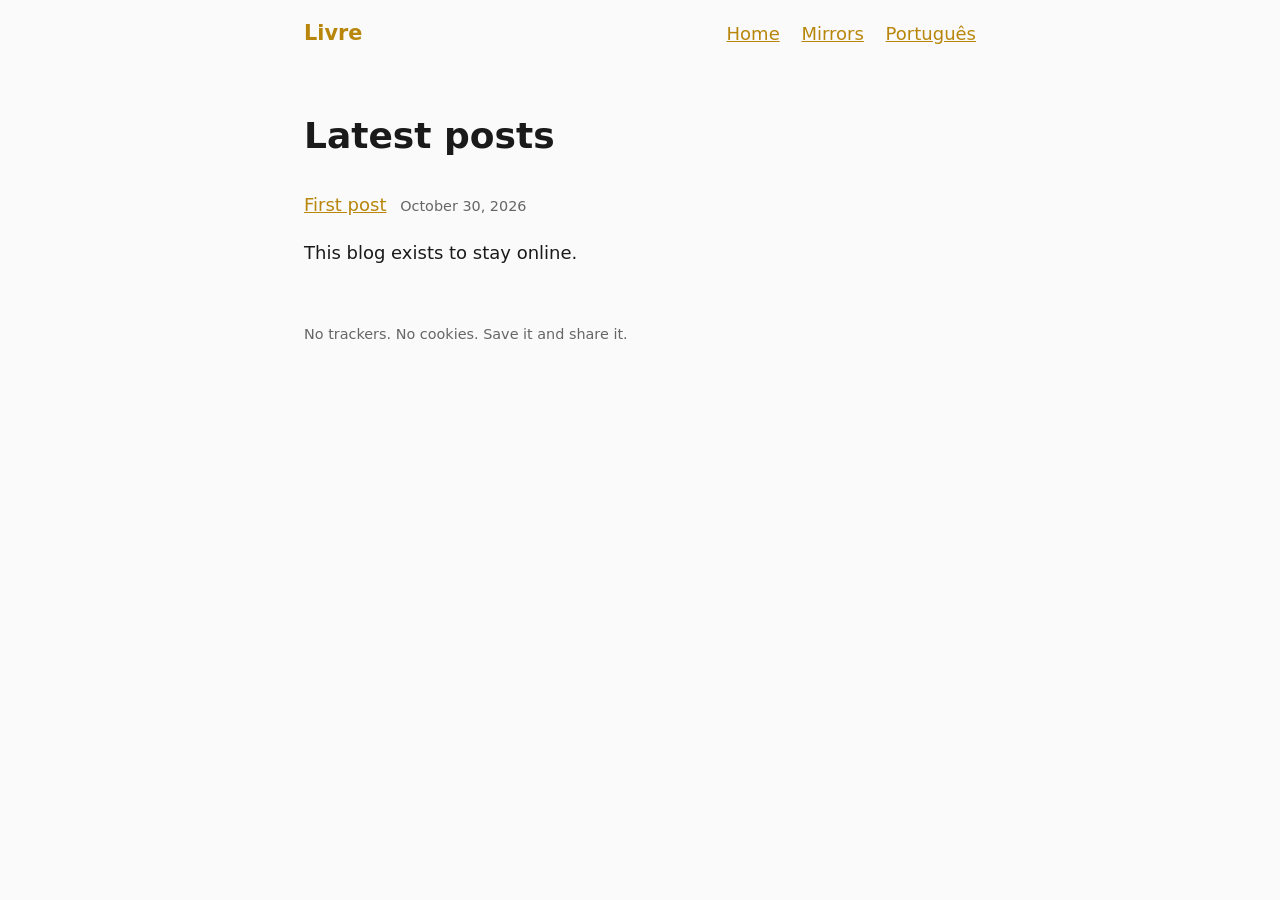
<file: index.html>
<!doctype html>
<html><head><meta charset="utf-8"><meta name="viewport" content="width=device-width, initial-scale=1">
<meta name="referrer" content="no-referrer">
<title>Livre</title>
<link rel="manifest" href="manifest.webmanifest">
<script src="assets/redirect.js"></script></head>
<body><p><a href="pt/">Português</a> · <a href="en/">English</a></p></body></html>
</file>
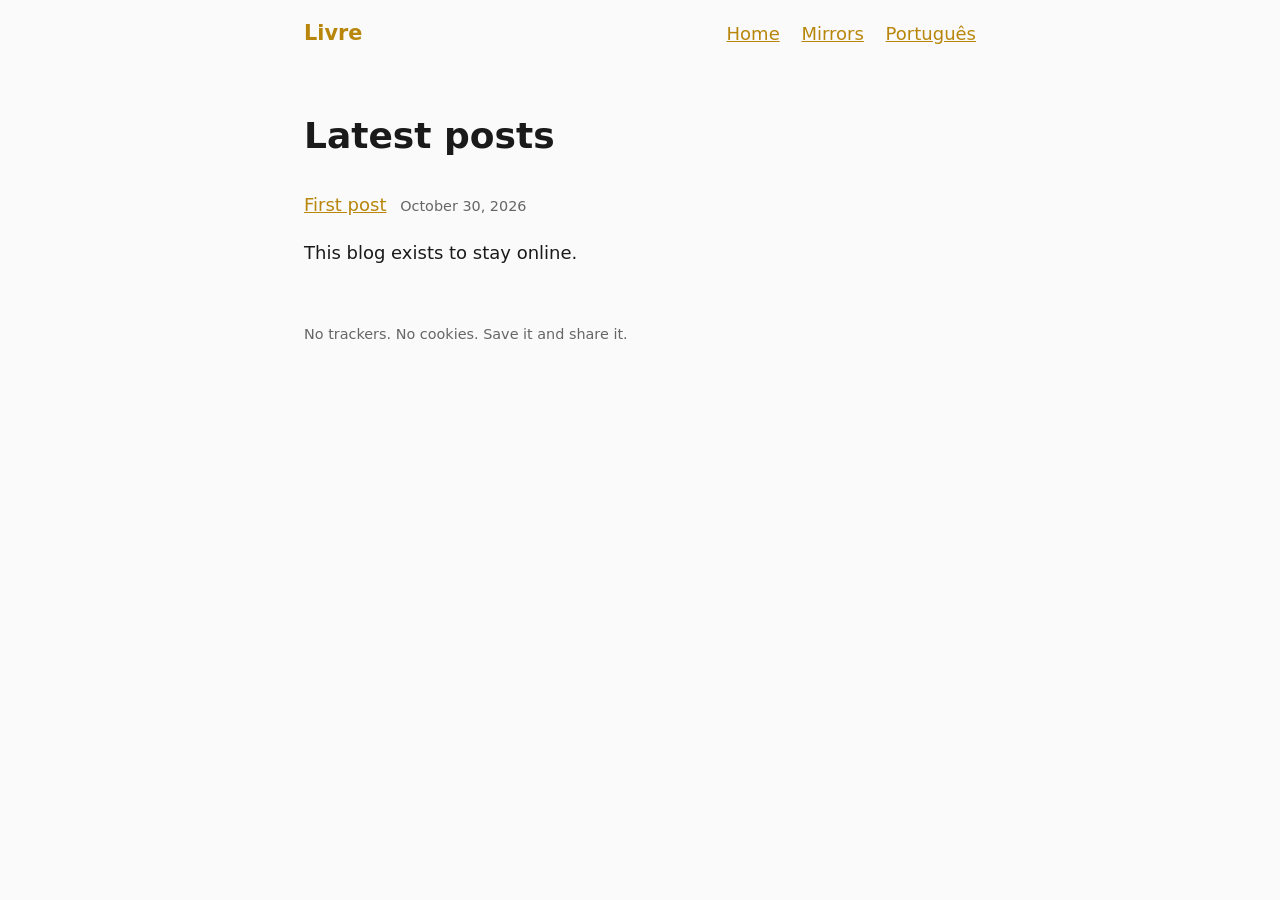
<file: en/index.html>
<!doctype html>
<html lang="en">
<head>
  <meta charset="utf-8">
  <meta name="viewport" content="width=device-width, initial-scale=1">
  <title>Livre</title>
  <meta name="description" content="Livre">
  <meta name="theme-color" content="#111111">
  <meta name="referrer" content="no-referrer">
  <link rel="manifest" href="../manifest.webmanifest">
  <link rel="icon" href="../icon.svg" type="image/svg+xml">
  <link rel="stylesheet" href="../assets/style.css"><link rel="alternate" hreflang="pt" href="../pt/">
  <script defer src="../assets/app.js"
          data-root="../"
          data-pubkey="MCowBQYDK2VwAyEAEWCIoW6fdDnR6xxJyt0tgSkhyo+oZLYRUp7pMhxcJno="
          data-lang="en"
          data-msg-offline="You are offline or this address is unreachable. Showing the saved copy."
          data-msg-try="Try another address:"
          data-msg-none="No mirrors listed yet."></script>
</head>
<body>
  <div id="banner" hidden></div>
  <header>
    <a class="brand" href="./">Livre</a>
    <nav>
      <a href="./">Home</a>
      <a href="mirrors/">Mirrors</a>
      <a href="../pt/" hreflang="pt">Português</a>
    </nav>
  </header>
  <main><h1>Latest posts</h1>
<ul class="posts">

  <li>
    <a href="posts/first-post/">First post</a>
    <time datetime="2026-10-30T00:00:00.000Z">October 30, 2026</time>
    <p>This blog exists to stay online.</p>
  </li>

</ul>
</main>
  <footer>No trackers. No cookies. Save it and share it.</footer>
</body>
</html>
</file>
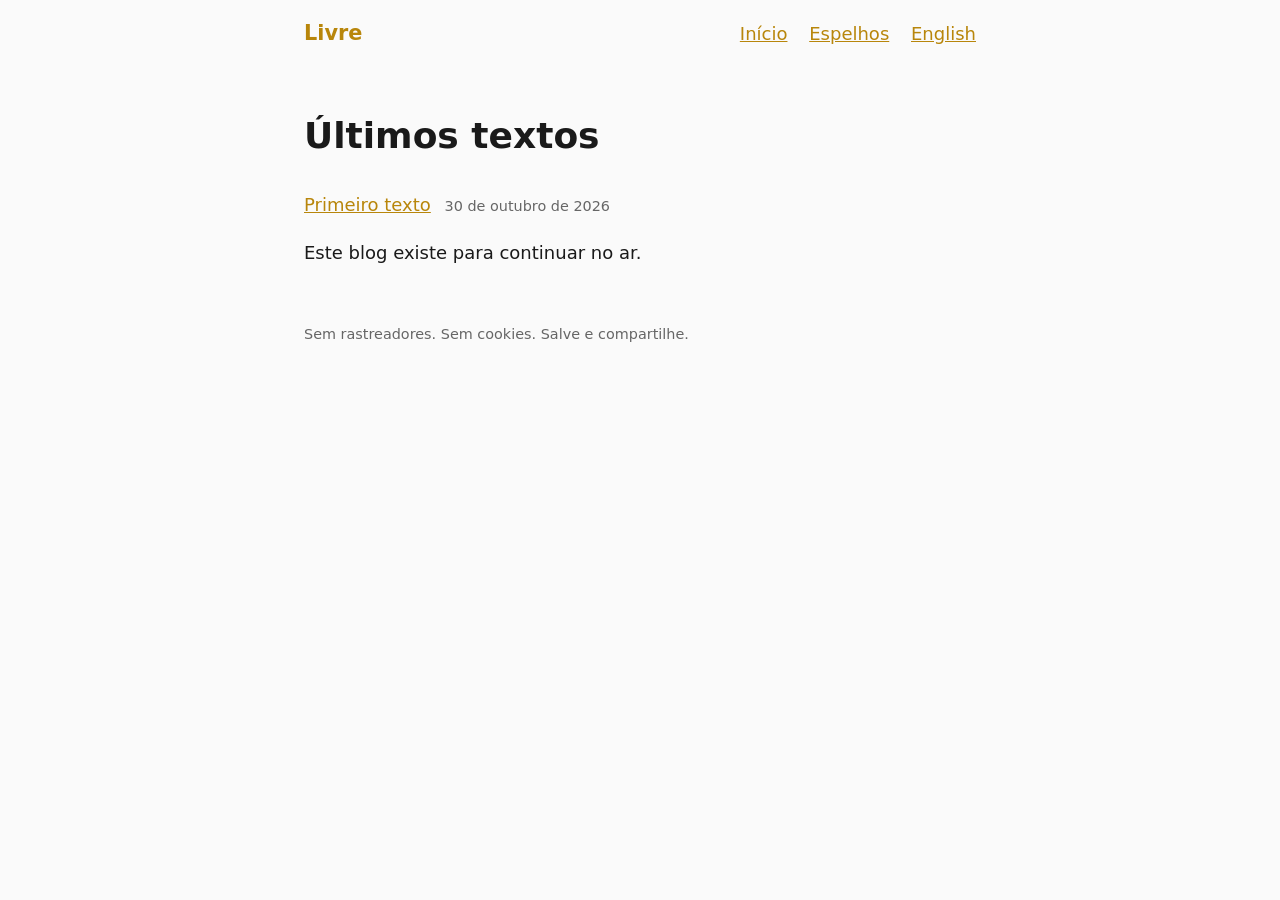
<file: pt/index.html>
<!doctype html>
<html lang="pt">
<head>
  <meta charset="utf-8">
  <meta name="viewport" content="width=device-width, initial-scale=1">
  <title>Livre</title>
  <meta name="description" content="Livre">
  <meta name="theme-color" content="#111111">
  <meta name="referrer" content="no-referrer">
  <link rel="manifest" href="../manifest.webmanifest">
  <link rel="icon" href="../icon.svg" type="image/svg+xml">
  <link rel="stylesheet" href="../assets/style.css"><link rel="alternate" hreflang="en" href="../en/">
  <script defer src="../assets/app.js"
          data-root="../"
          data-pubkey="MCowBQYDK2VwAyEAEWCIoW6fdDnR6xxJyt0tgSkhyo+oZLYRUp7pMhxcJno="
          data-lang="pt"
          data-msg-offline="Você está offline ou este endereço está inacessível. Mostrando a versão salva."
          data-msg-try="Tentar outro endereço:"
          data-msg-none="Nenhum espelho cadastrado ainda."></script>
</head>
<body>
  <div id="banner" hidden></div>
  <header>
    <a class="brand" href="./">Livre</a>
    <nav>
      <a href="./">Início</a>
      <a href="mirrors/">Espelhos</a>
      <a href="../en/" hreflang="en">English</a>
    </nav>
  </header>
  <main><h1>Últimos textos</h1>
<ul class="posts">

  <li>
    <a href="posts/primeiro-texto/">Primeiro texto</a>
    <time datetime="2026-10-30T00:00:00.000Z">30 de outubro de 2026</time>
    <p>Este blog existe para continuar no ar.</p>
  </li>

</ul>
</main>
  <footer>Sem rastreadores. Sem cookies. Salve e compartilhe.</footer>
</body>
</html>
</file>
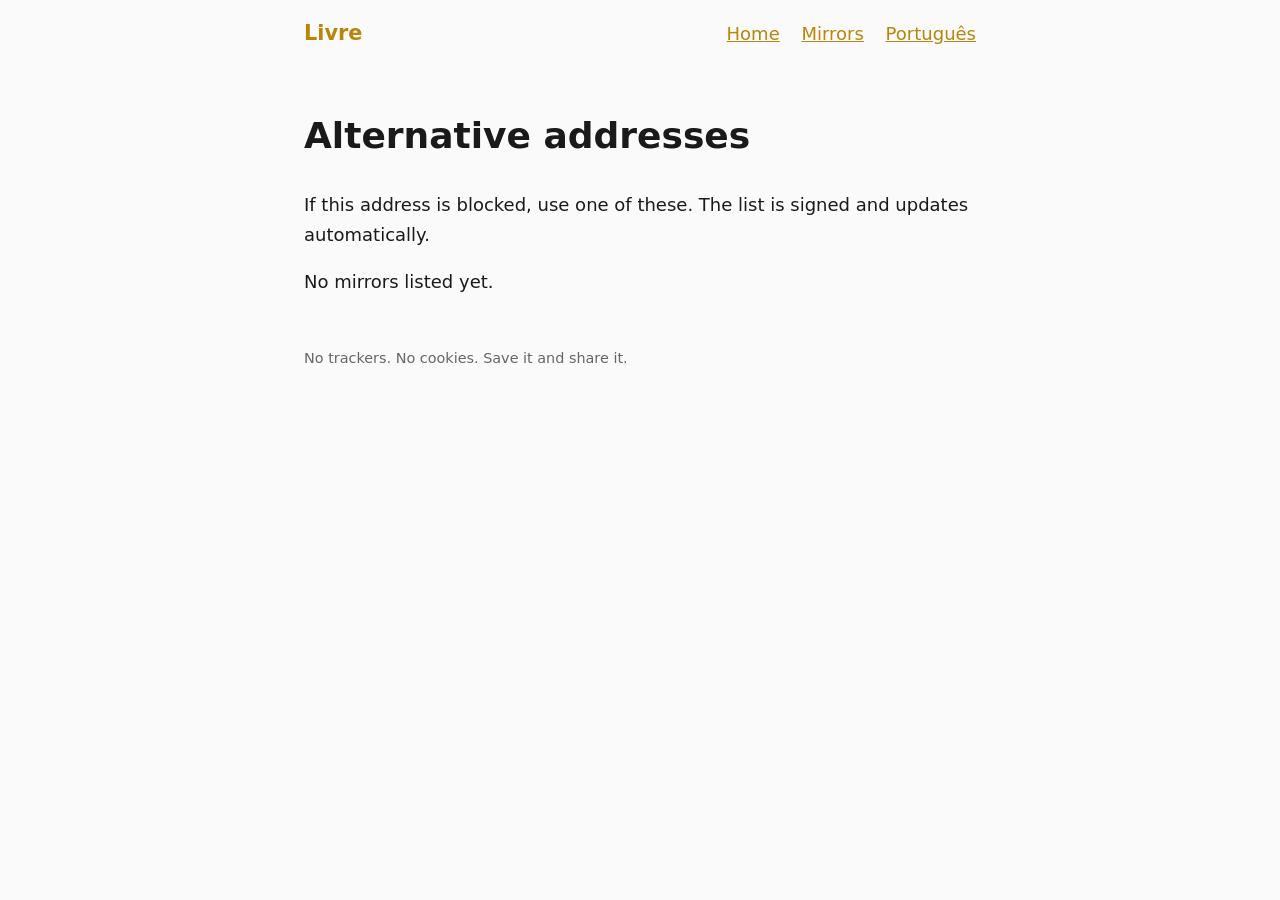
<file: en/mirrors/index.html>
<!doctype html>
<html lang="en">
<head>
  <meta charset="utf-8">
  <meta name="viewport" content="width=device-width, initial-scale=1">
  <title>Mirrors · Livre</title>
  <meta name="description" content="Livre">
  <meta name="theme-color" content="#111111">
  <meta name="referrer" content="no-referrer">
  <link rel="manifest" href="../../manifest.webmanifest">
  <link rel="icon" href="../../icon.svg" type="image/svg+xml">
  <link rel="stylesheet" href="../../assets/style.css"><link rel="alternate" hreflang="pt" href="../../pt/mirrors/">
  <script defer src="../../assets/app.js"
          data-root="../../"
          data-pubkey="MCowBQYDK2VwAyEAEWCIoW6fdDnR6xxJyt0tgSkhyo+oZLYRUp7pMhxcJno="
          data-lang="en"
          data-msg-offline="You are offline or this address is unreachable. Showing the saved copy."
          data-msg-try="Try another address:"
          data-msg-none="No mirrors listed yet."></script>
</head>
<body>
  <div id="banner" hidden></div>
  <header>
    <a class="brand" href="../">Livre</a>
    <nav>
      <a href="../">Home</a>
      <a href="./">Mirrors</a>
      <a href="../../pt/mirrors/" hreflang="pt">Português</a>
    </nav>
  </header>
  <main><h1>Alternative addresses</h1>
<p>If this address is blocked, use one of these. The list is signed and updates automatically.</p>
<ul id="mirror-list" class="mirrors"></ul>
</main>
  <footer>No trackers. No cookies. Save it and share it.</footer>
</body>
</html>
</file>
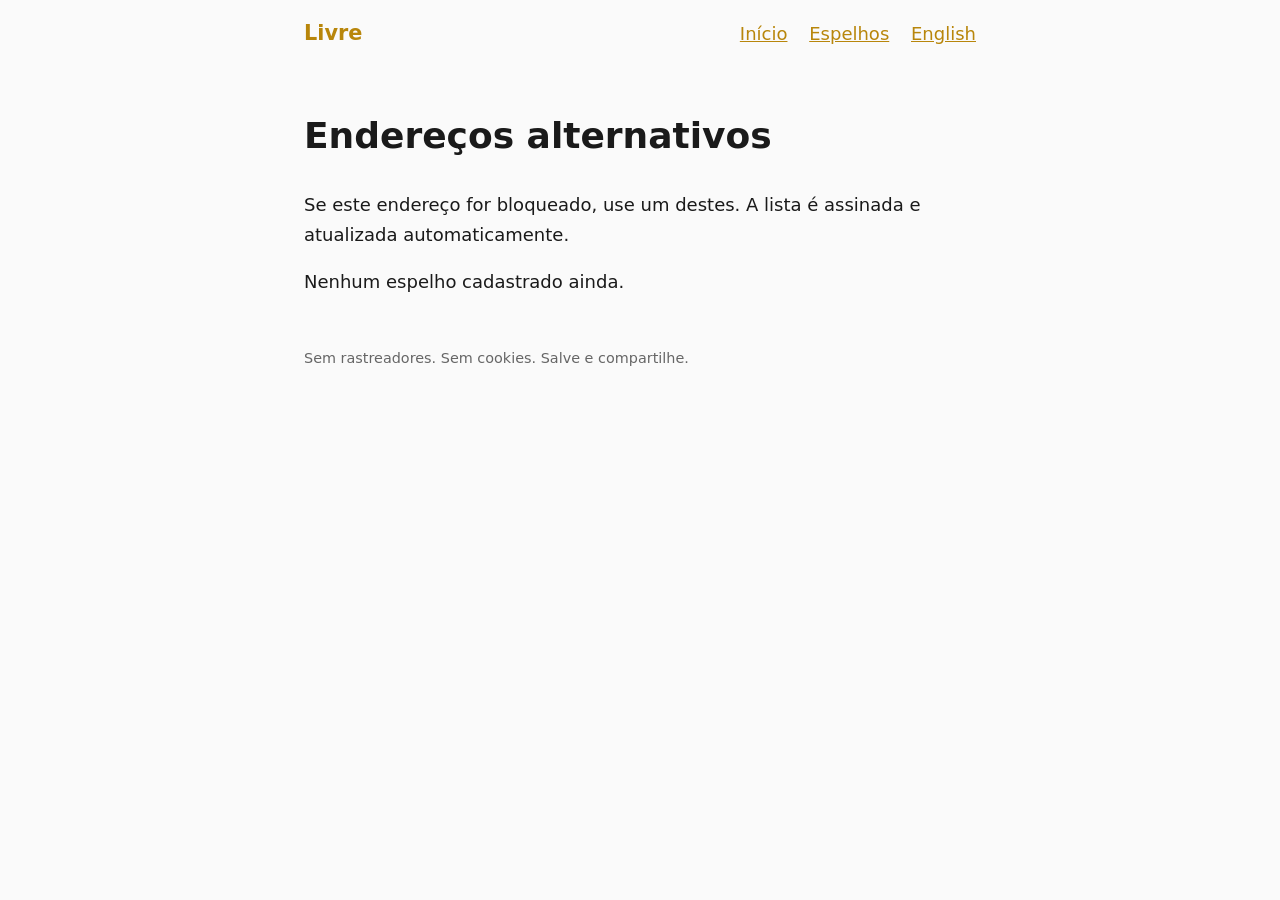
<file: pt/mirrors/index.html>
<!doctype html>
<html lang="pt">
<head>
  <meta charset="utf-8">
  <meta name="viewport" content="width=device-width, initial-scale=1">
  <title>Espelhos · Livre</title>
  <meta name="description" content="Livre">
  <meta name="theme-color" content="#111111">
  <meta name="referrer" content="no-referrer">
  <link rel="manifest" href="../../manifest.webmanifest">
  <link rel="icon" href="../../icon.svg" type="image/svg+xml">
  <link rel="stylesheet" href="../../assets/style.css"><link rel="alternate" hreflang="en" href="../../en/mirrors/">
  <script defer src="../../assets/app.js"
          data-root="../../"
          data-pubkey="MCowBQYDK2VwAyEAEWCIoW6fdDnR6xxJyt0tgSkhyo+oZLYRUp7pMhxcJno="
          data-lang="pt"
          data-msg-offline="Você está offline ou este endereço está inacessível. Mostrando a versão salva."
          data-msg-try="Tentar outro endereço:"
          data-msg-none="Nenhum espelho cadastrado ainda."></script>
</head>
<body>
  <div id="banner" hidden></div>
  <header>
    <a class="brand" href="../">Livre</a>
    <nav>
      <a href="../">Início</a>
      <a href="./">Espelhos</a>
      <a href="../../en/mirrors/" hreflang="en">English</a>
    </nav>
  </header>
  <main><h1>Endereços alternativos</h1>
<p>Se este endereço for bloqueado, use um destes. A lista é assinada e atualizada automaticamente.</p>
<ul id="mirror-list" class="mirrors"></ul>
</main>
  <footer>Sem rastreadores. Sem cookies. Salve e compartilhe.</footer>
</body>
</html>
</file>
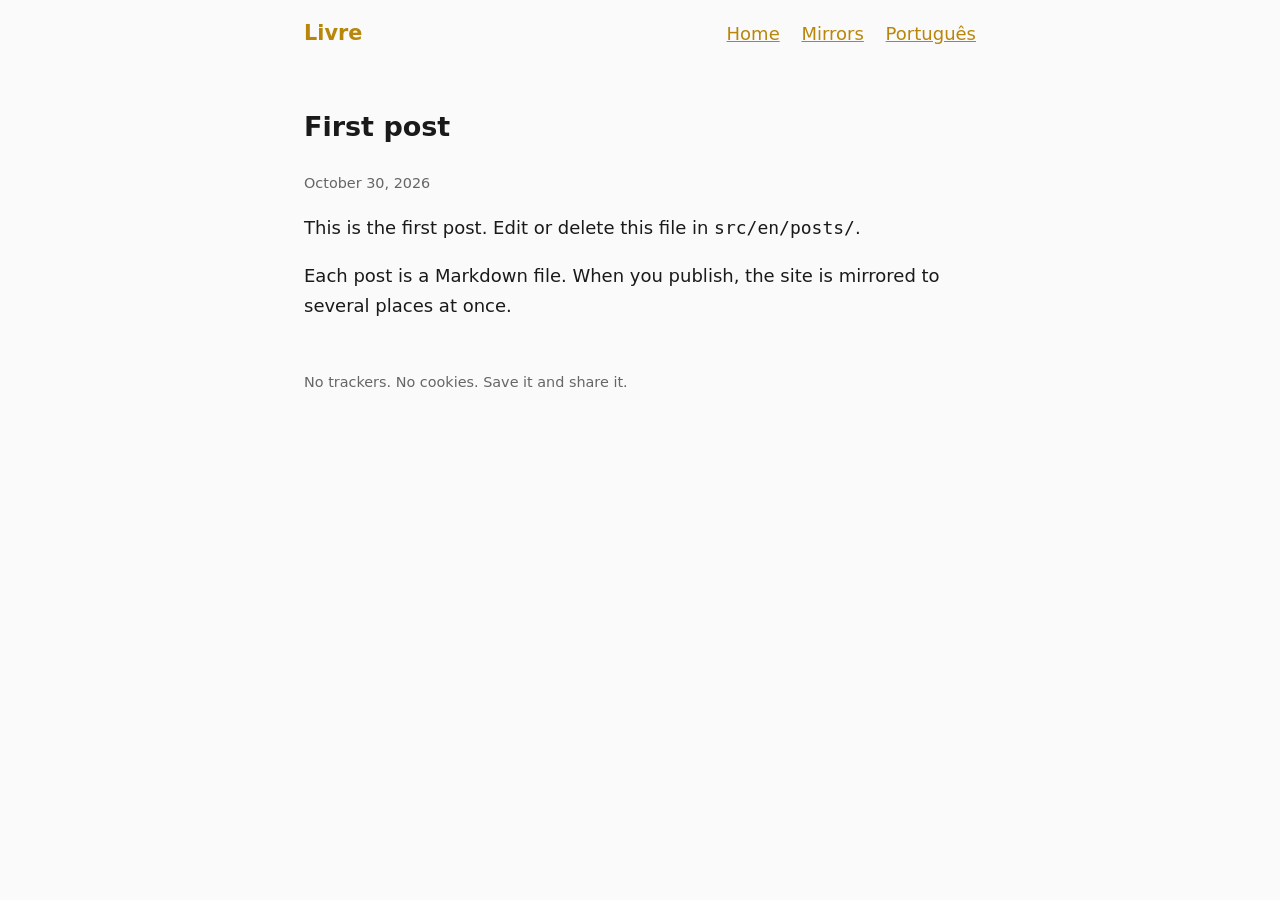
<file: en/posts/first-post/index.html>
<!doctype html>
<html lang="en">
<head>
  <meta charset="utf-8">
  <meta name="viewport" content="width=device-width, initial-scale=1">
  <title>First post · Livre</title>
  <meta name="description" content="This blog exists to stay online.">
  <meta name="theme-color" content="#111111">
  <meta name="referrer" content="no-referrer">
  <link rel="manifest" href="../../../manifest.webmanifest">
  <link rel="icon" href="../../../icon.svg" type="image/svg+xml">
  <link rel="stylesheet" href="../../../assets/style.css"><link rel="alternate" hreflang="pt" href="../../../pt/posts/primeiro-texto/">
  <script defer src="../../../assets/app.js"
          data-root="../../../"
          data-pubkey="MCowBQYDK2VwAyEAEWCIoW6fdDnR6xxJyt0tgSkhyo+oZLYRUp7pMhxcJno="
          data-lang="en"
          data-msg-offline="You are offline or this address is unreachable. Showing the saved copy."
          data-msg-try="Try another address:"
          data-msg-none="No mirrors listed yet."></script>
</head>
<body>
  <div id="banner" hidden></div>
  <header>
    <a class="brand" href="../../">Livre</a>
    <nav>
      <a href="../../">Home</a>
      <a href="../../mirrors/">Mirrors</a>
      <a href="../../../pt/posts/primeiro-texto/" hreflang="pt">Português</a>
    </nav>
  </header>
  <main><article>
  <h1>First post</h1>
  <p class="meta"><time datetime="2026-10-30T00:00:00.000Z">October 30, 2026</time></p>
  <p>This is the first post. Edit or delete this file in <code>src/en/posts/</code>.</p>
<p>Each post is a Markdown file. When you publish, the site is mirrored to several places at once.</p>

</article>
</main>
  <footer>No trackers. No cookies. Save it and share it.</footer>
</body>
</html>
</file>
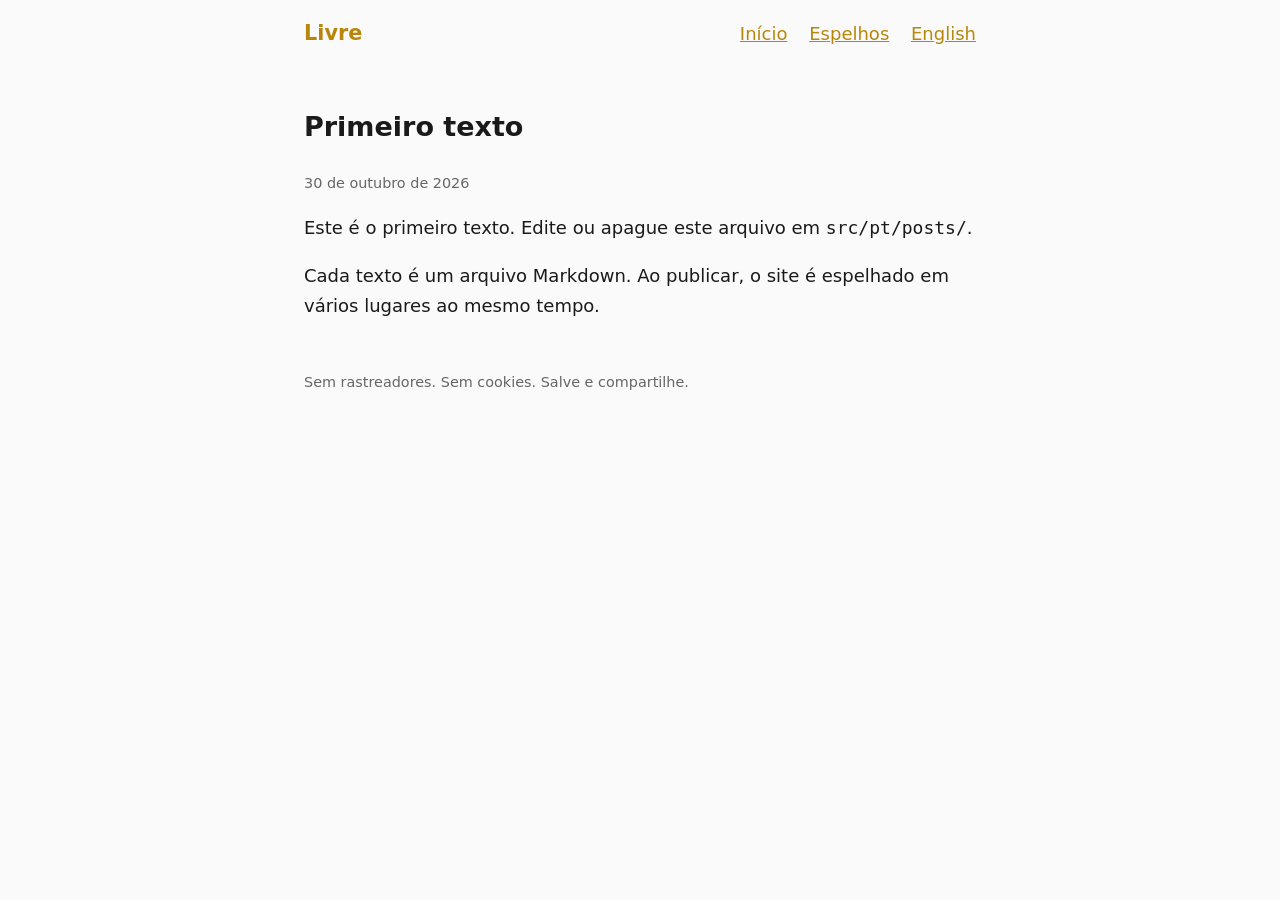
<file: pt/posts/primeiro-texto/index.html>
<!doctype html>
<html lang="pt">
<head>
  <meta charset="utf-8">
  <meta name="viewport" content="width=device-width, initial-scale=1">
  <title>Primeiro texto · Livre</title>
  <meta name="description" content="Este blog existe para continuar no ar.">
  <meta name="theme-color" content="#111111">
  <meta name="referrer" content="no-referrer">
  <link rel="manifest" href="../../../manifest.webmanifest">
  <link rel="icon" href="../../../icon.svg" type="image/svg+xml">
  <link rel="stylesheet" href="../../../assets/style.css"><link rel="alternate" hreflang="en" href="../../../en/posts/first-post/">
  <script defer src="../../../assets/app.js"
          data-root="../../../"
          data-pubkey="MCowBQYDK2VwAyEAEWCIoW6fdDnR6xxJyt0tgSkhyo+oZLYRUp7pMhxcJno="
          data-lang="pt"
          data-msg-offline="Você está offline ou este endereço está inacessível. Mostrando a versão salva."
          data-msg-try="Tentar outro endereço:"
          data-msg-none="Nenhum espelho cadastrado ainda."></script>
</head>
<body>
  <div id="banner" hidden></div>
  <header>
    <a class="brand" href="../../">Livre</a>
    <nav>
      <a href="../../">Início</a>
      <a href="../../mirrors/">Espelhos</a>
      <a href="../../../en/posts/first-post/" hreflang="en">English</a>
    </nav>
  </header>
  <main><article>
  <h1>Primeiro texto</h1>
  <p class="meta"><time datetime="2026-10-30T00:00:00.000Z">30 de outubro de 2026</time></p>
  <p>Este é o primeiro texto. Edite ou apague este arquivo em <code>src/pt/posts/</code>.</p>
<p>Cada texto é um arquivo Markdown. Ao publicar, o site é espelhado em vários lugares ao mesmo tempo.</p>

</article>
</main>
  <footer>Sem rastreadores. Sem cookies. Salve e compartilhe.</footer>
</body>
</html>
</file>
<file: assets/style.css>
:root { color-scheme: light dark; --fg:#1a1a1a; --bg:#fafafa; --muted:#666; --accent:#b8860b; }
@media (prefers-color-scheme: dark) { :root { --fg:#eee; --bg:#111; --muted:#999; --accent:#f5c542; } }
body { font: 18px/1.65 system-ui, sans-serif; color: var(--fg); background: var(--bg); margin: 0; }
header, main, footer { max-width: 42rem; margin: 0 auto; padding: 1rem; }
header { display: flex; justify-content: space-between; align-items: baseline; }
nav a { margin-left: 1rem; }
a { color: var(--accent); }
.brand { font-weight: 700; font-size: 1.3rem; text-decoration: none; }
.meta, time, footer { color: var(--muted); font-size: .9rem; }
.posts, .mirrors { list-style: none; padding: 0; }
.posts li { margin: 1.5rem 0; } .posts time { margin-left: .5rem; }
#banner { background: var(--accent); color: #000; padding: .6rem 1rem; text-align: center; font-size: .95rem; }
#banner a { color: #000; margin: 0 .4rem; }
img { max-width: 100%; height: auto; }
</file>
